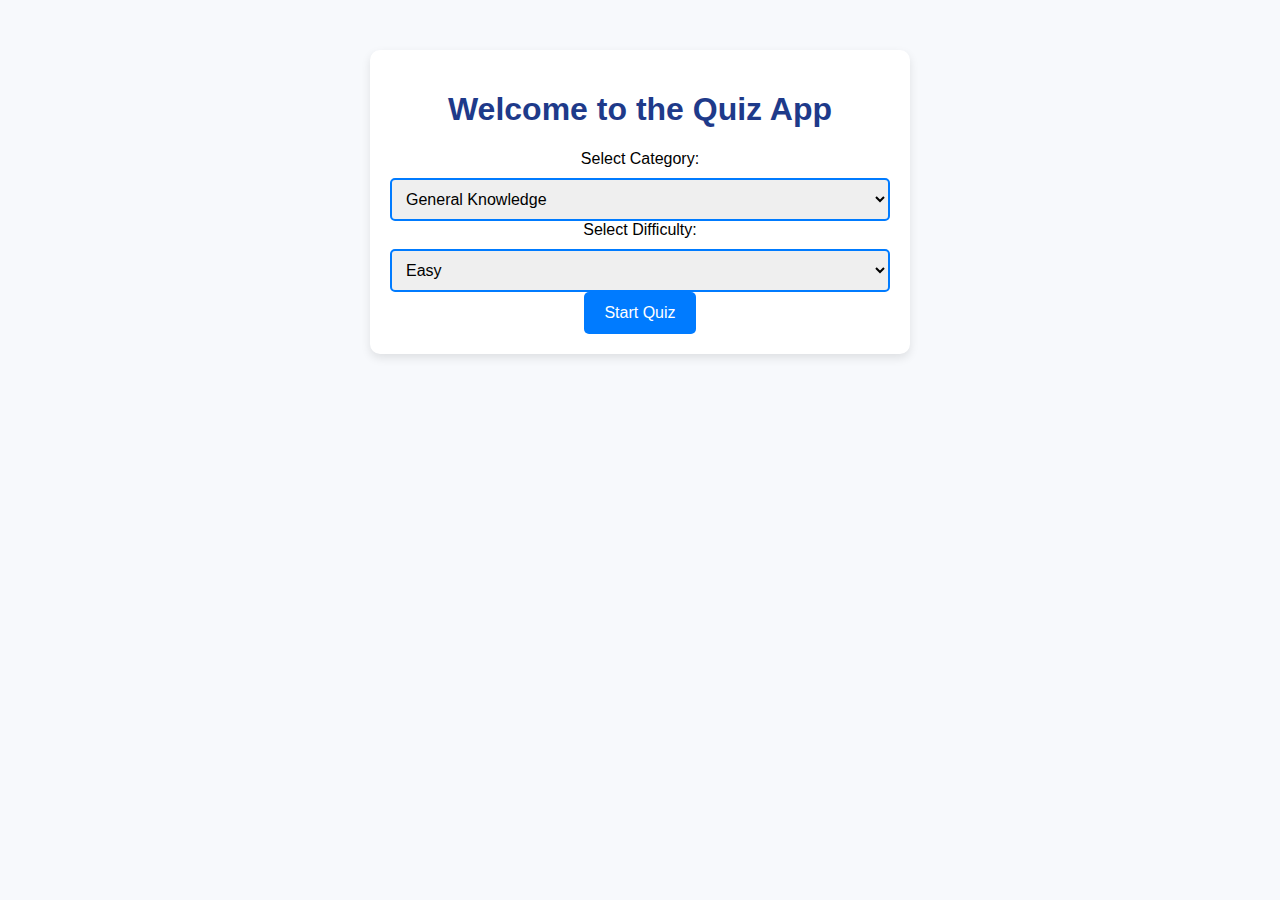
<file: index.html>
<!DOCTYPE html>
<html lang="en">
<head>
    <meta charset="UTF-8">
    <meta name="viewport" content="width=device-width, initial-scale=1.0">
    <title>Quiz App</title>
    <link rel="stylesheet" href="style.css">
</head>
<body>
    <div class="home-container">
        <h1>Welcome to the Quiz App</h1>
        <label for="category">Select Category:</label>
        <select id="category">
            <option value="9">General Knowledge</option>
            <option value="21">Sports</option>
            <option value="23">History</option>
            <option value="17">Science & Nature</option>
        </select>

        <label for="difficulty">Select Difficulty:</label>
        <select id="difficulty">
            <option value="easy">Easy</option>
            <option value="medium">Medium</option>
            <option value="hard">Hard</option>
        </select>

        <button onclick="startQuiz()">Start Quiz</button>
    </div>

    <script>
        function startQuiz() {
            let category = document.getElementById("category").value;
            let difficulty = document.getElementById("difficulty").value;
            window.location.href = `quiz.html?category=${category}&difficulty=${difficulty}`;
        }
    </script>
</body>
</html>
</file>
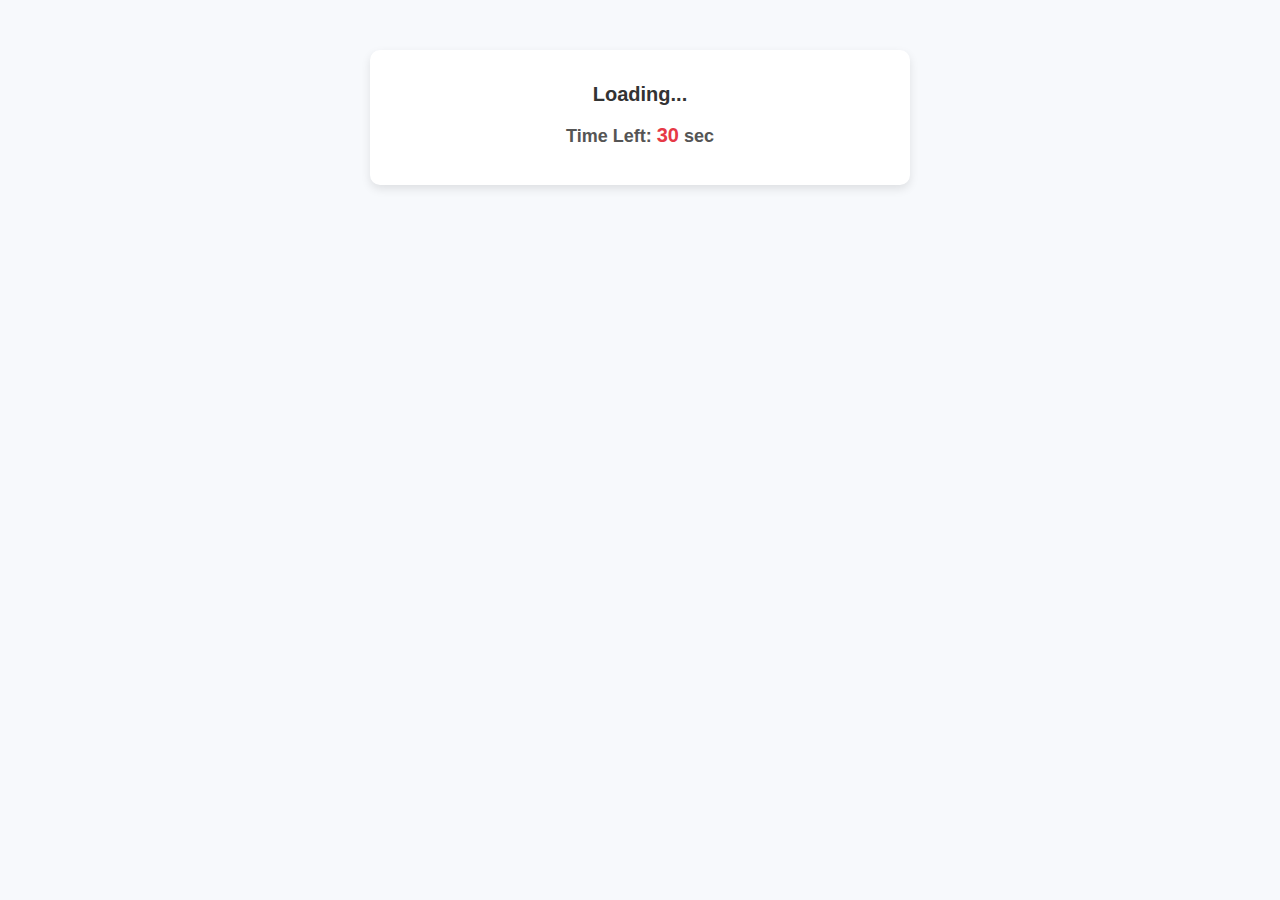
<file: quiz.html>
<!DOCTYPE html>
<html lang="en">
<head>
    <meta charset="UTF-8">
    <meta name="viewport" content="width=device-width, initial-scale=1.0">
    <title>Quiz</title>
    <link rel="stylesheet" href="style.css">
</head>
<body>
    <div class="quiz-container">
        <h1 id="question">Loading...</h1>
        <ul id="options"></ul>
        <p>Time Left: <span id="time">30</span> sec</p>
        <button id="next-btn" onclick="nextQuestion()" style="display: none;">Next Question</button>
    </div>

    <script src="script.js"></script>
</body>
</html>
</file>
<file: style.css>
/* General Styles */
body {
    font-family: 'Poppins', sans-serif;
    text-align: center;
    background-color: #f7f9fc;
    margin: 0;
    padding: 0;
}

h1 {
    color: #1e3a8a;
}

/* Home & Quiz Container */
.home-container, .quiz-container {
    max-width: 500px;
    margin: 50px auto;
    padding: 20px;
    background: #ffffff;
    border-radius: 10px;
    box-shadow: 0px 4px 10px rgba(0, 0, 0, 0.1);
}

button {
    background: #007bff;
    color: white;
    padding: 12px 20px;
    font-size: 16px;
    border: none;
    border-radius: 5px;
    cursor: pointer;
    transition: 0.3s;
}

button:hover {
    background: #0056b3;
}

/* Select Dropdowns */
select {
    width: 100%;
    padding: 10px;
    font-size: 16px;
    margin-top: 10px;
    border: 2px solid #007bff;
    border-radius: 5px;
}

/* Quiz Question */
#question {
    font-size: 20px;
    color: #333;
    margin-bottom: 15px;
}

/* Options List */
ul {
    list-style: none;
    padding: 0;
}

li {
    background: #f1f5f9;
    padding: 12px;
    margin: 5px;
    border-radius: 5px;
    cursor: pointer;
    transition: 0.3s;
    font-size: 16px;
    font-weight: bold;
    color: #1e3a8a;
    border: 2px solid transparent;
}

li:hover {
    background: #007bff;
    color: white;
}

/* Answer Colors */
.correct {
    background: #28a745 !important;
    color: white !important;
    border: 2px solid #1f7a34 !important;
}

.wrong {
    background: #dc3545 !important;
    color: white !important;
    border: 2px solid #a71d2a !important;
}

/* Timer */
p {
    font-size: 18px;
    font-weight: bold;
    color: #555;
}

#time {
    color: #e63946;
    font-size: 20px;
}

/* Restart Quiz Button */
.restart-btn {
    background: #ff6b6b;
}

.restart-btn:hover {
    background: #c0392b;
}
</file>
